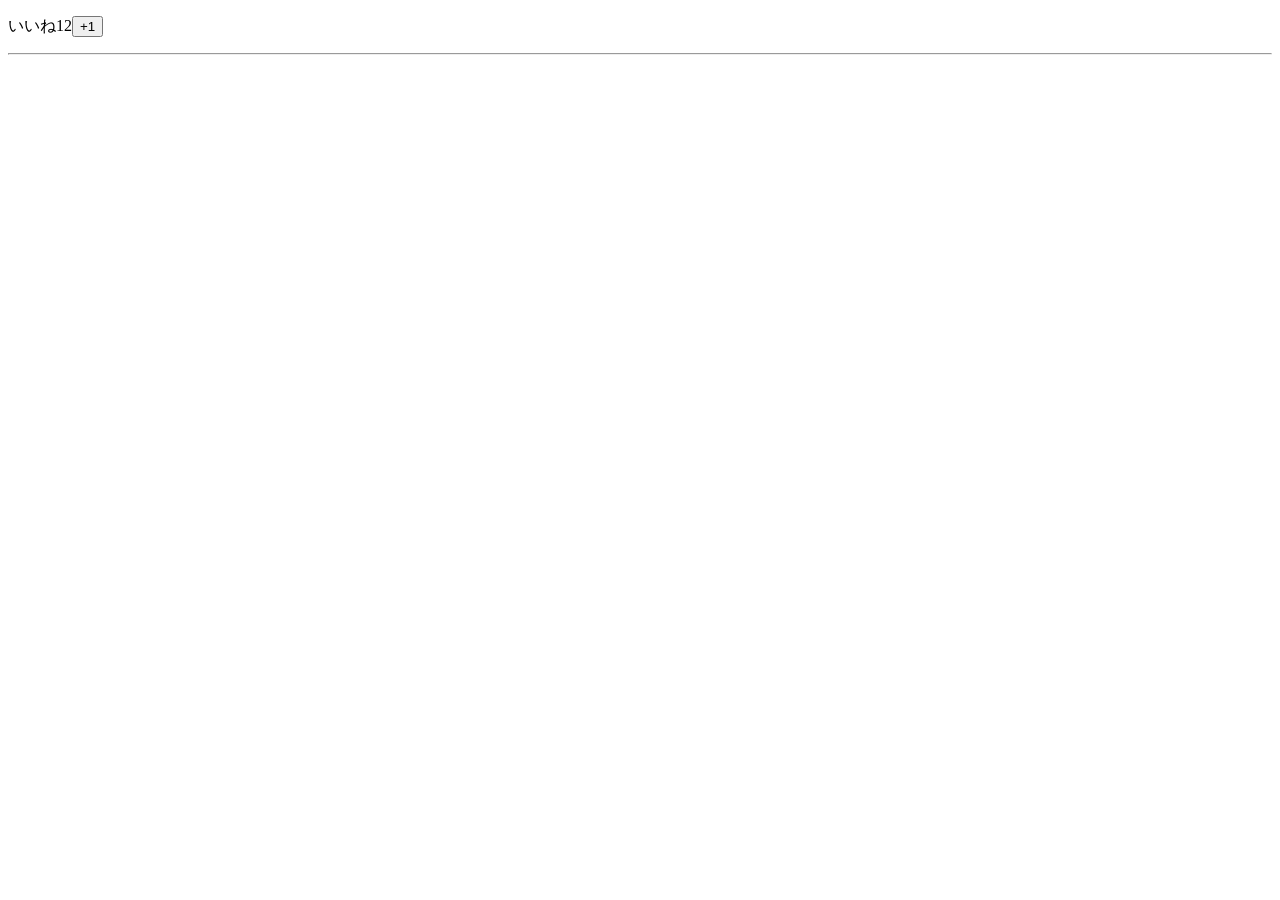
<file: component.html>
<!DOCTYPE html>
<html lang="en">
<head>
  <meta charset="UTF-8">
  <meta http-equiv="X-UA-Compatible" content="IE=edge">
  <meta name="viewport" content="width=device-width, initial-scale=1.0">
  <title>コンポーネントについて</title>
</head>
<body>

  <!-- vueインスタンスでクラス指定したものを複数では出せない -->
  <!-- 一番最初にレンダリングされたもの以降は無視される -->
  <div class="hello">
    <!-- <p> {{name}} </p> -->
    <!-- 登録したコンポーネントを使用する -->
    <!-- <hello></hello>
    <hello></hello> -->
    <!-- コンポーネントをタグで取ると出力できる -->
  <my-component></my-component>
  </div>
  <hr>

  <div class="app">
    <my-component></my-component>
  </div>

  <script src="js/vue.js"></script>
  <script src="js/component.js"></script>
</body>
</html>
</file>
